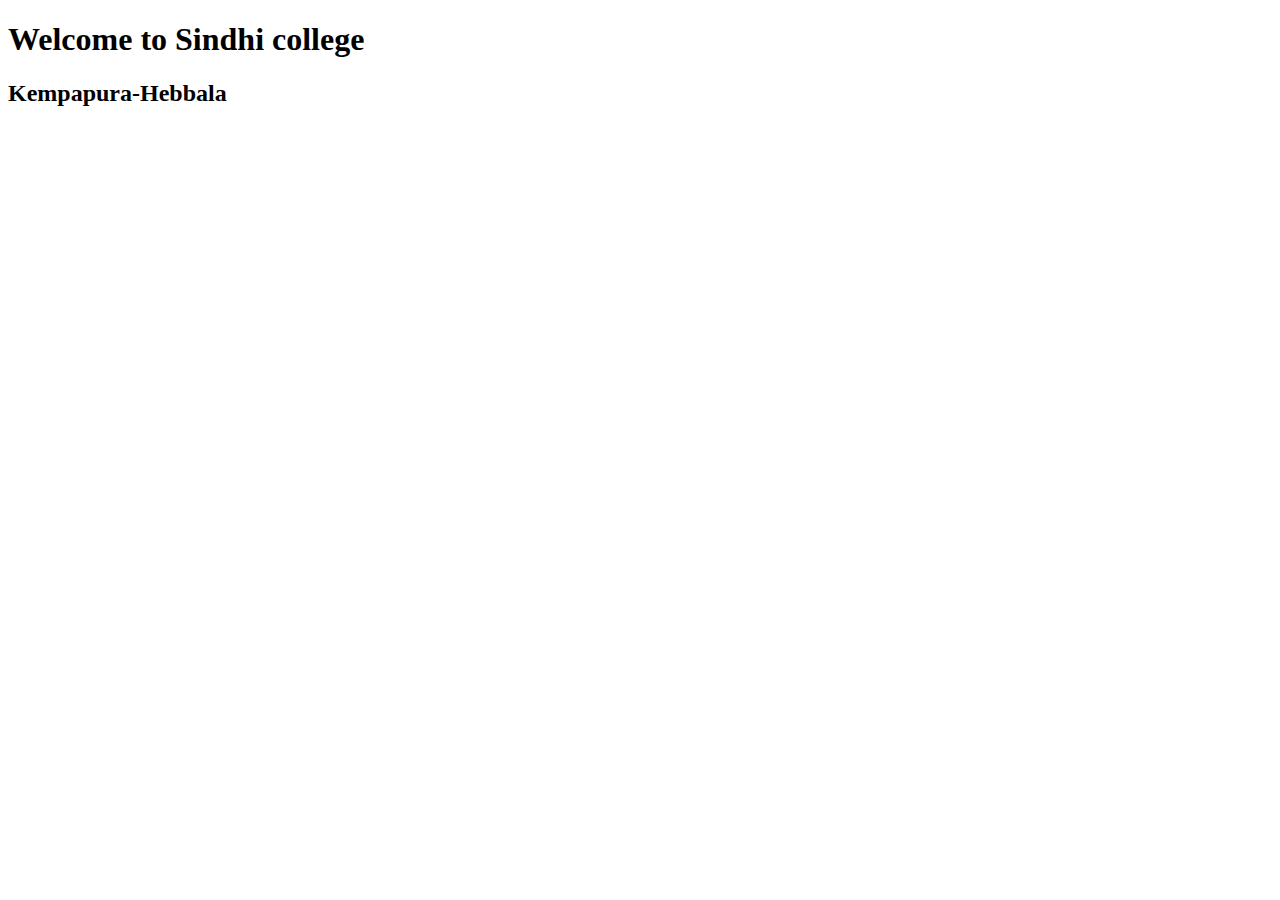
<file: index.html>
<!DOCTYPE html>
<html>
<head>
	<meta charset="utf-8">
	<meta name="viewport" content="width=device-width, initial-scale=1">
	<title>Welcome to Sindhi college</title>
</head>
<body>

<h1>Welcome to Sindhi college</h1>
<h2>Kempapura-Hebbala</h2>
</body>
</html>
</file>
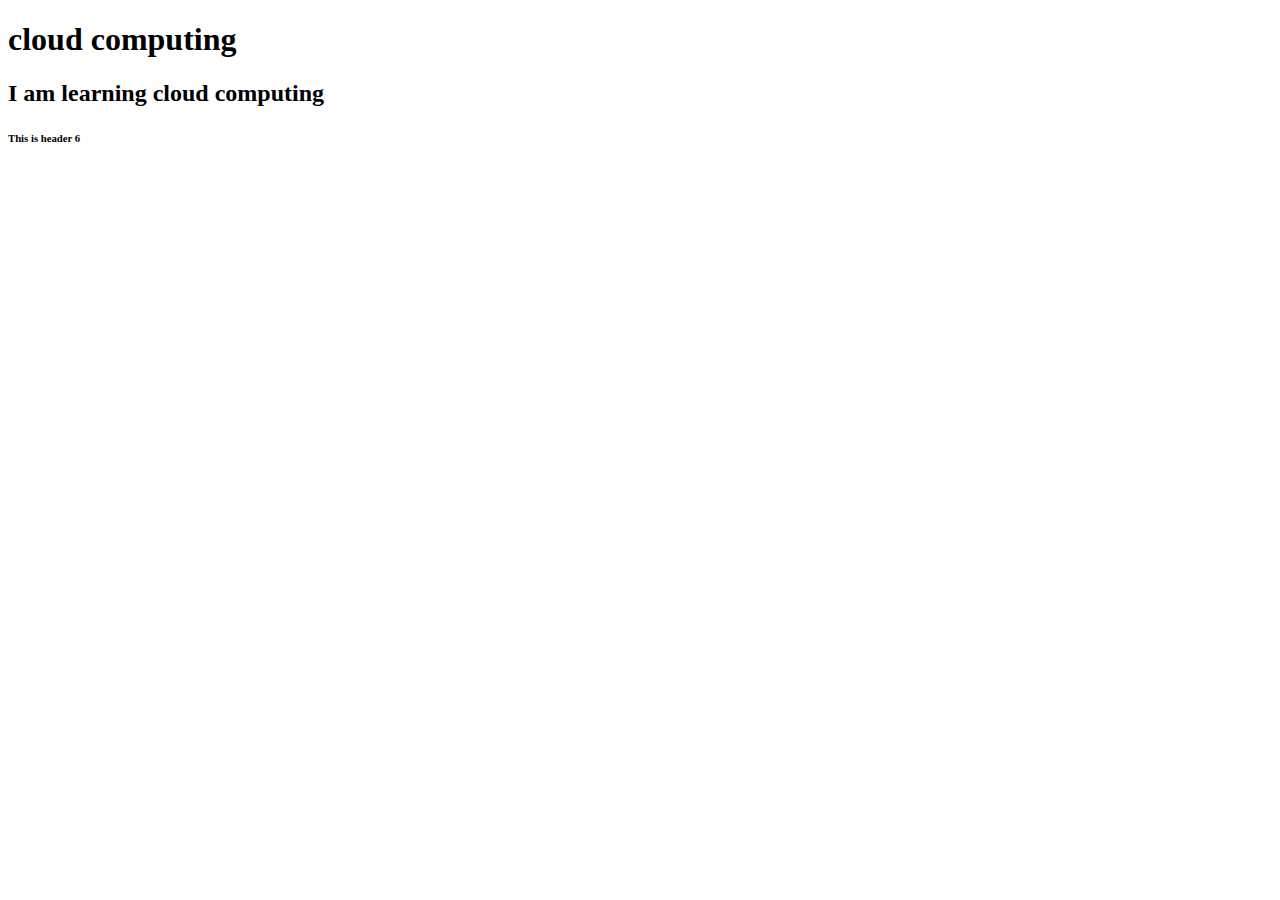
<file: 1-gettingstarted.html>
<!DOCTYPE html>
<html>
<head>
	<meta charset="utf-8">
	<meta name="viewport" content="width=device-width, initial-scale=1">
	<title>my first title page</title>
</head>
<body>
	<h1>cloud computing</h1>
	<h2>I am learning cloud computing</h2>
	<h6>This is header 6</h6>


</body>
</html>
</file>
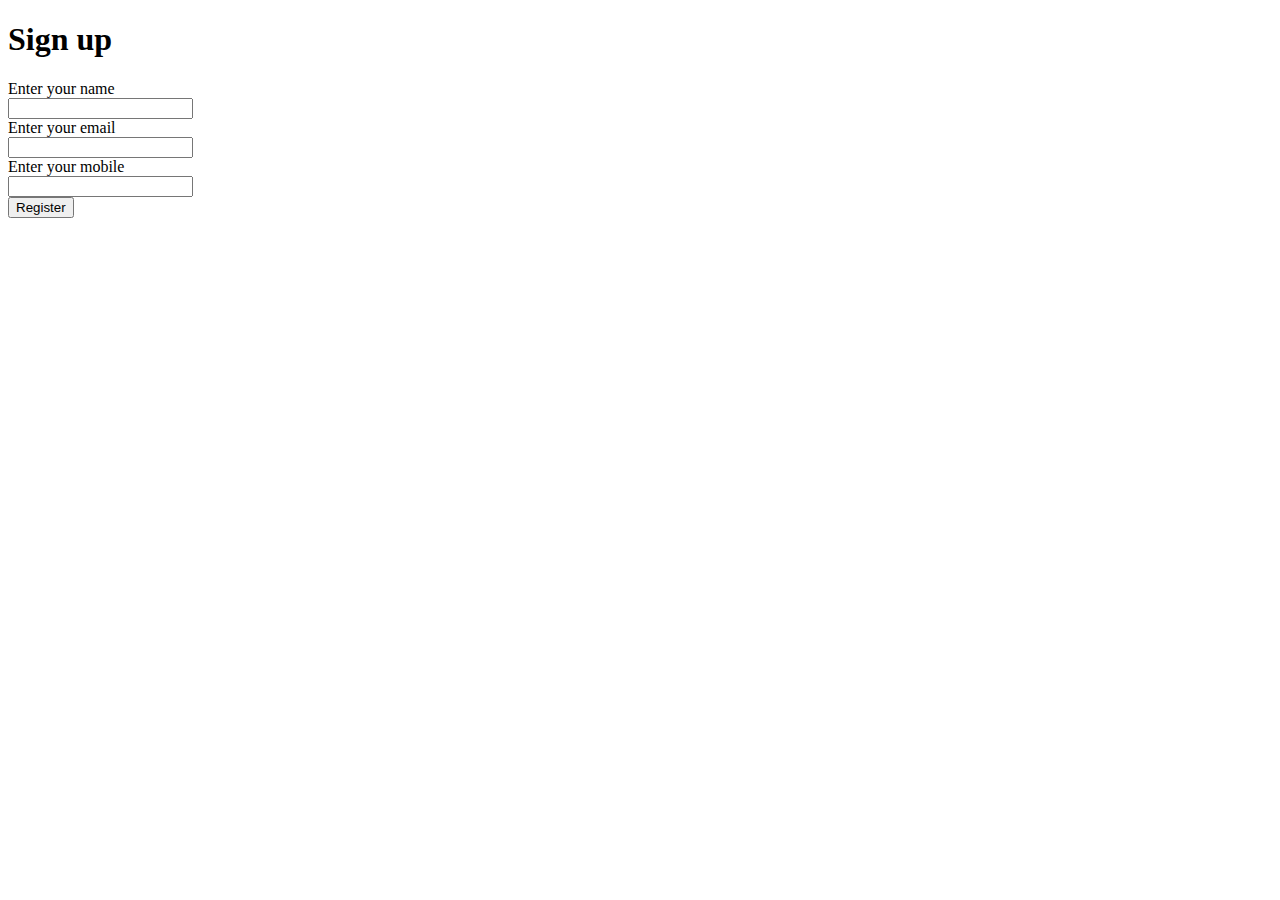
<file: 2-singup.html>
<!DOCTYPE html>
<html>
<head>
	<meta charset="utf-8">
	<meta name="viewport" content="width=device-width, initial-scale=1">
	<title>Sign Up</title>
</head>
<body>
	<h1>Sign up</h1>
	<label>Enter your name</label><br>
	<input type="text" name="name"><br>
	<label>Enter your email</label><br>
    <input type="text" name="email"><br>
    <label>Enter your mobile</label><br>
    <input type="text" name="mobile"><br>
    <input type="button" value="Register"><br>
</body>
</html>
</file>
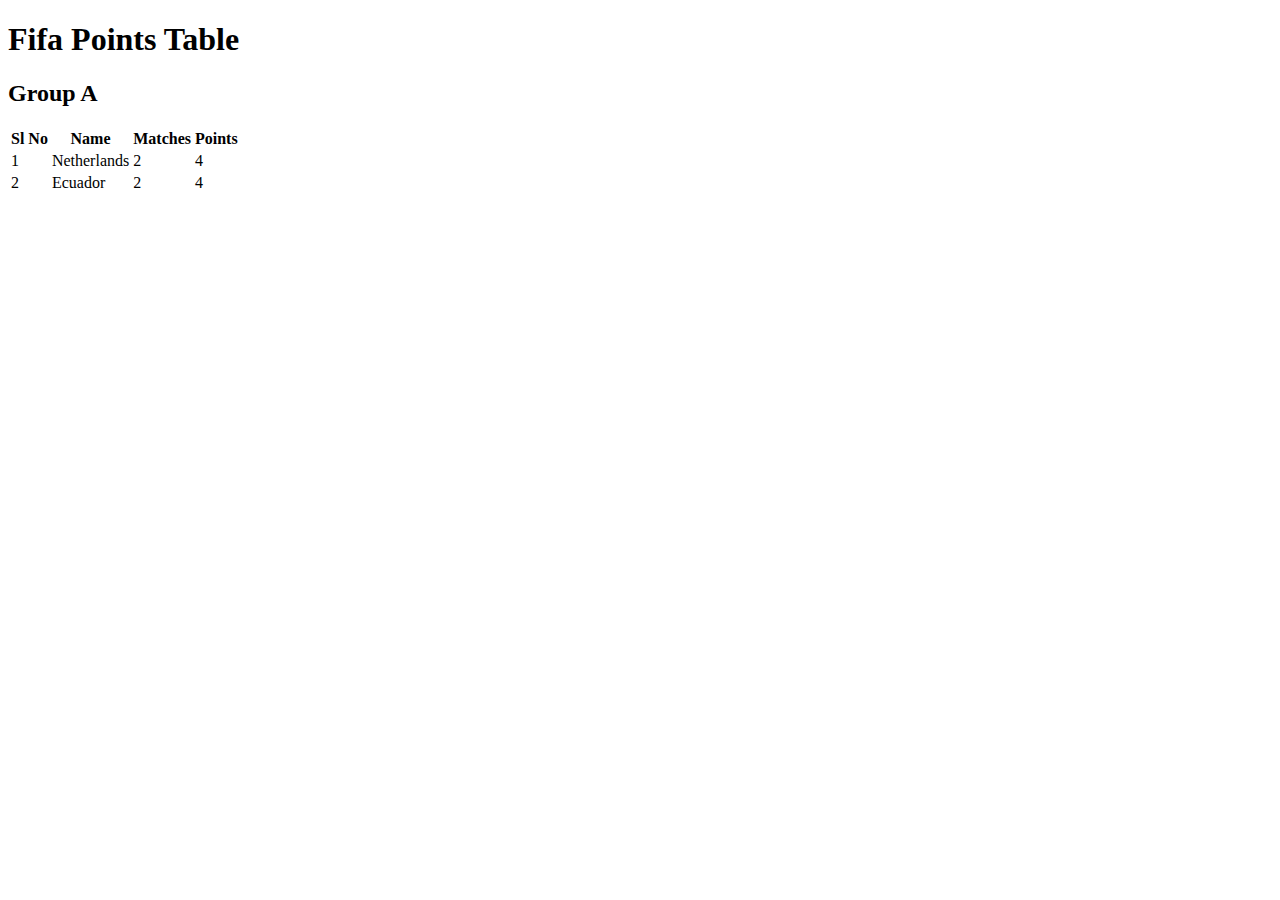
<file: 4-fifapointstable.html>
<!DOCTYPE html>
<html>
<head>
	<meta charset="utf-8">
	<meta name="viewport" content="width=device-width, initial-scale=1">
	<title>Fifa Points Table</title>
</head>
<body>
	<h1>Fifa Points Table</h1>
	<h2>Group A</h2>
	<table>
		<tr>
			<th>Sl No</th>
			<th>Name</th>
			<th>Matches</th>
			<th>Points</th>
		</tr>
		<tr>
			<td>1</td>
			<td>Netherlands</td>
			<td>2</td>
			<td>4</td>
		</tr>

		<tr>
			<td>2</td>
			<td>Ecuador</td>
			<td>2</td>
			<td>4</td>
		</tr>
	</table>
</body>
</html>
</file>
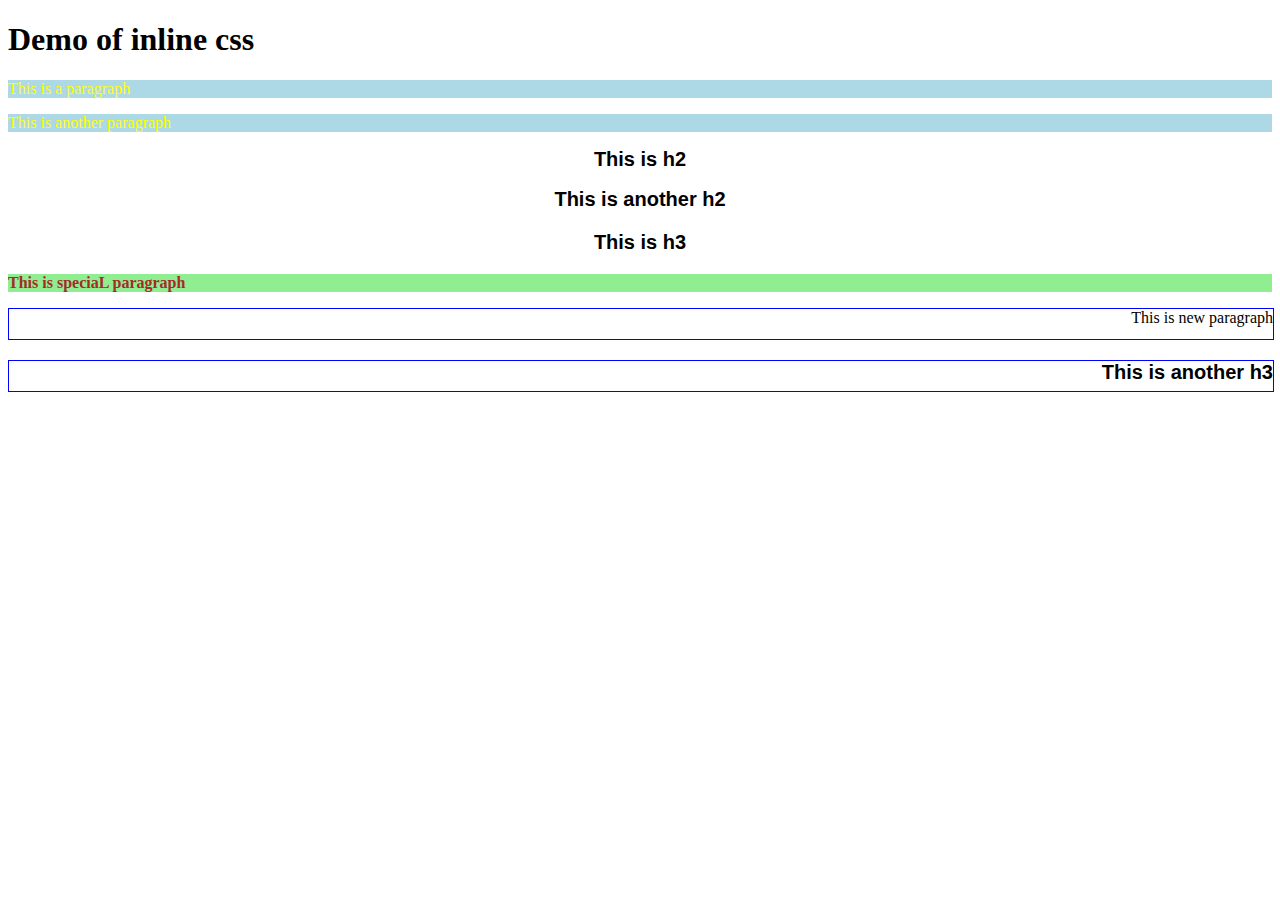
<file: cssdemo1.html>
<!DOCTYPE html>
<html>
<head>
	<title>CSS Demo</title>
	<!--interal style-->
	<style type="text/css">
		h2,h3{
			font-family:arial;
			font-size: 20px;
			text-align: center;
		}
		#pid{
			background-color: lightgreen;
			color: brown;
			font-weight: bold;

		}
		.style{
			text-align: right;
			border: 1px solid blue;
			width: 100%;
			height:30px;
		}
	</style>
</head>
<body>
    <h1>Demo of inline css</h1>
    <!--Comment in html-->
    <p style="background-color: lightblue;color:yellow">This is a paragraph</p>
    <p style="background-color: lightblue;color:yellow">This is another paragraph</p>
    <h2>This is h2</h2>
    <h2>This is another h2</h2>
    <h3>This is h3</h3>
    <p id="pid">This is speciaL paragraph</p>
    <p class="style">This is new paragraph</p>
    <h3 class="style">This is another h3</h3>
   </body>
   </html>
</file>
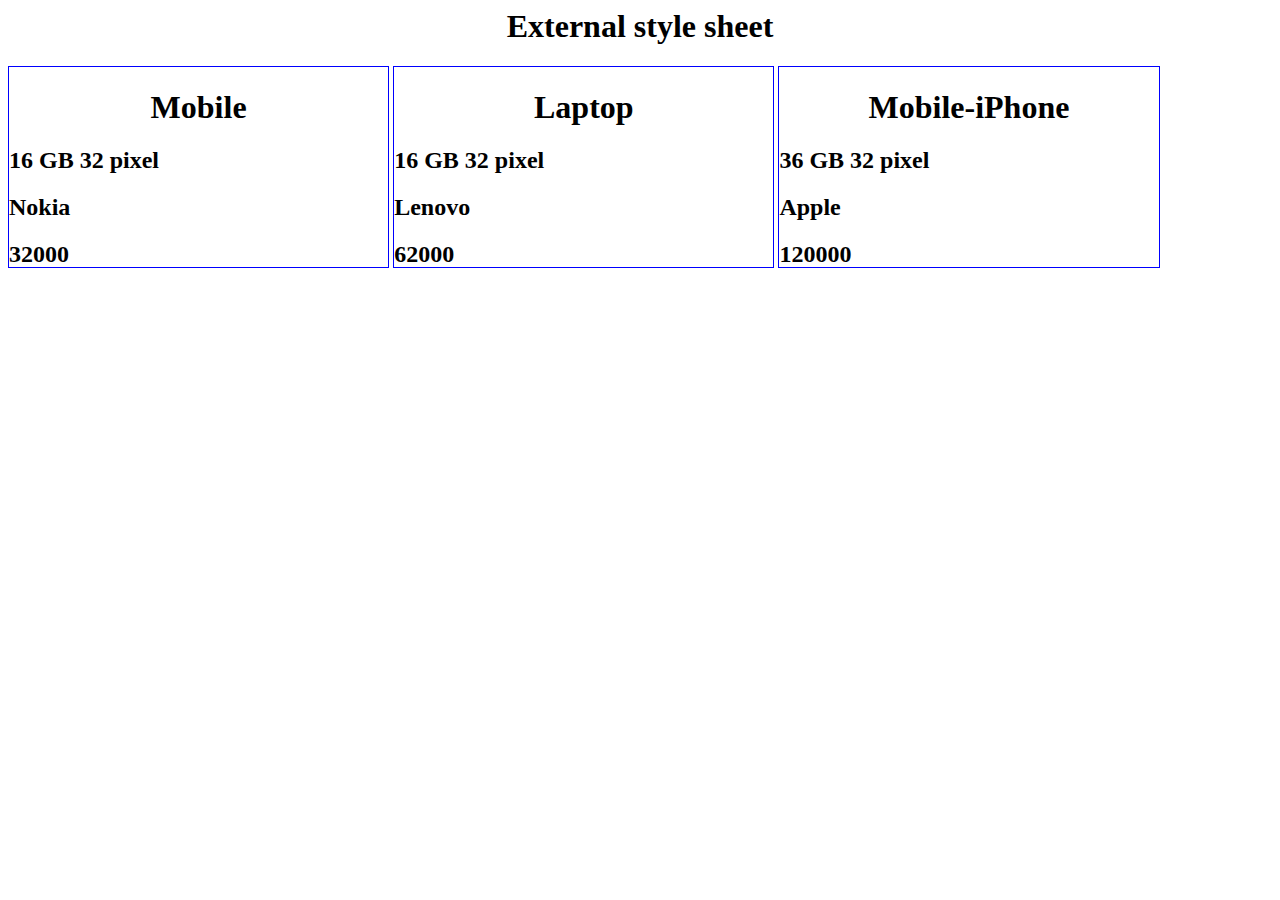
<file: cssdemostyle.html>
<html>
<head>
	<title>External style</title>

	<link rel="stylesheet" type="text/css" href="style.css">
</head>
<body>

	<h1>External style sheet</h1>

	<div id="contrainer">
		<div class='product'>
			<h1>Mobile</h1>
			<h2>16 GB 32 pixel</h2>
			<h2>Nokia</h2>
			<h2>32000</h2>
		</div>
		<div  class='product'>
			<h1>Laptop</h1>
			<h2>16 GB 32 pixel</h2>
			<h2>Lenovo</h2>
			<h2>62000</h2>

		</div>
		<div  class='product'>
			<h1>Mobile-iPhone</h1>
			<h2>36 GB 32 pixel</h2>
			<h2>Apple</h2>
			<h2>120000</h2>
		</div>
	</div>

</body>
</html>
</file>
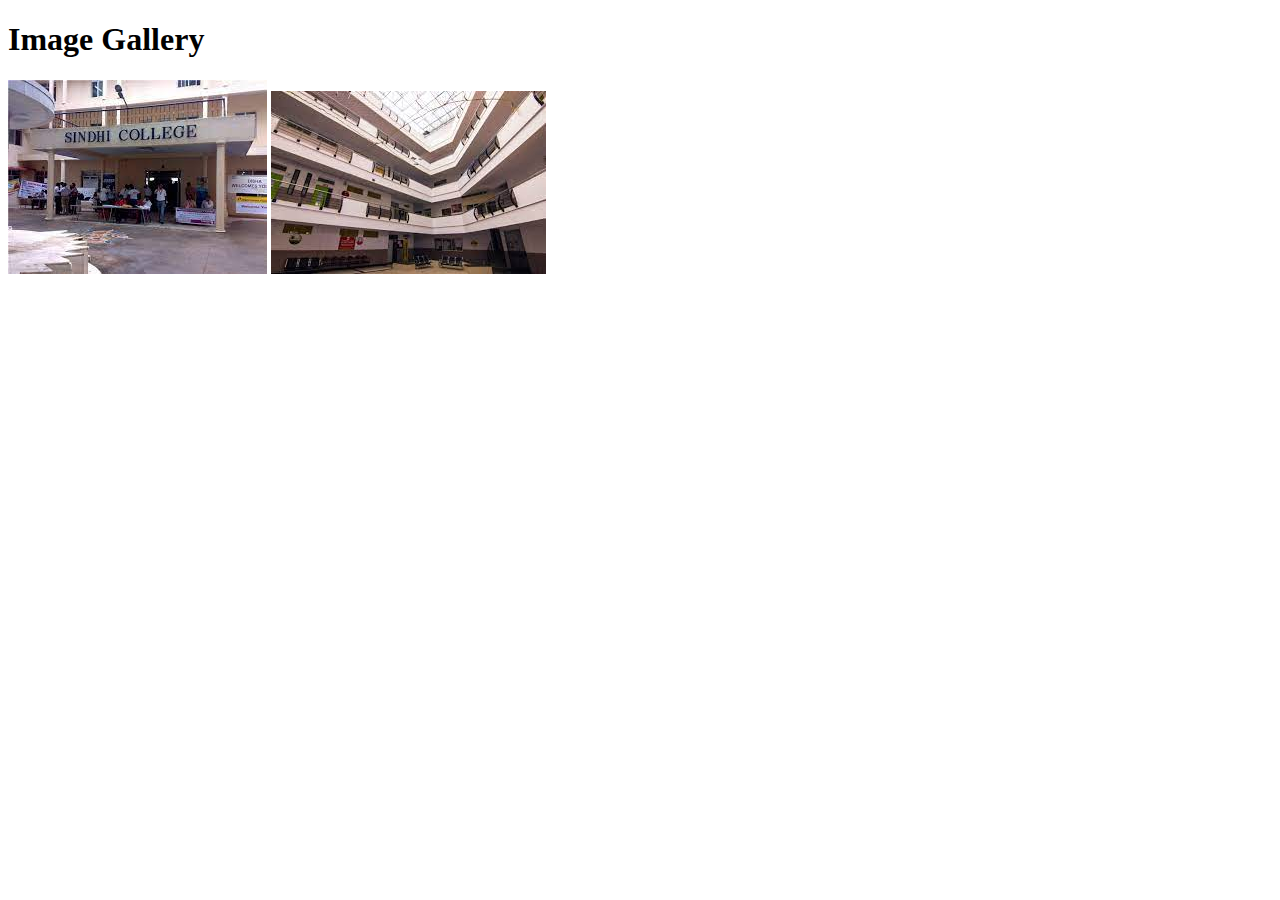
<file: imagegallery.html>
<!DOCTYPE html>
<html>
<head>
	<meta charset="utf-8">
	<meta name="viewport" content="width=device-width, initial-scale=1">
	<title>Image Gallery</title>
</head>
<body>
	<h1>Image Gallery</h1>
	<img src="images/image1.jpg">
	<img src="images/image2.jpg">

</body>
</html>
</file>
<file: style.css>
body{

}
.product{
	width: 30%;
	height:200px;
	border: 1px solid blue;
	display: inline-block;
}

#container{
          width: 90%;
          border: 4px solid black
          margin: 5px;
}
h1{
	text-align: center;
}
</file>
